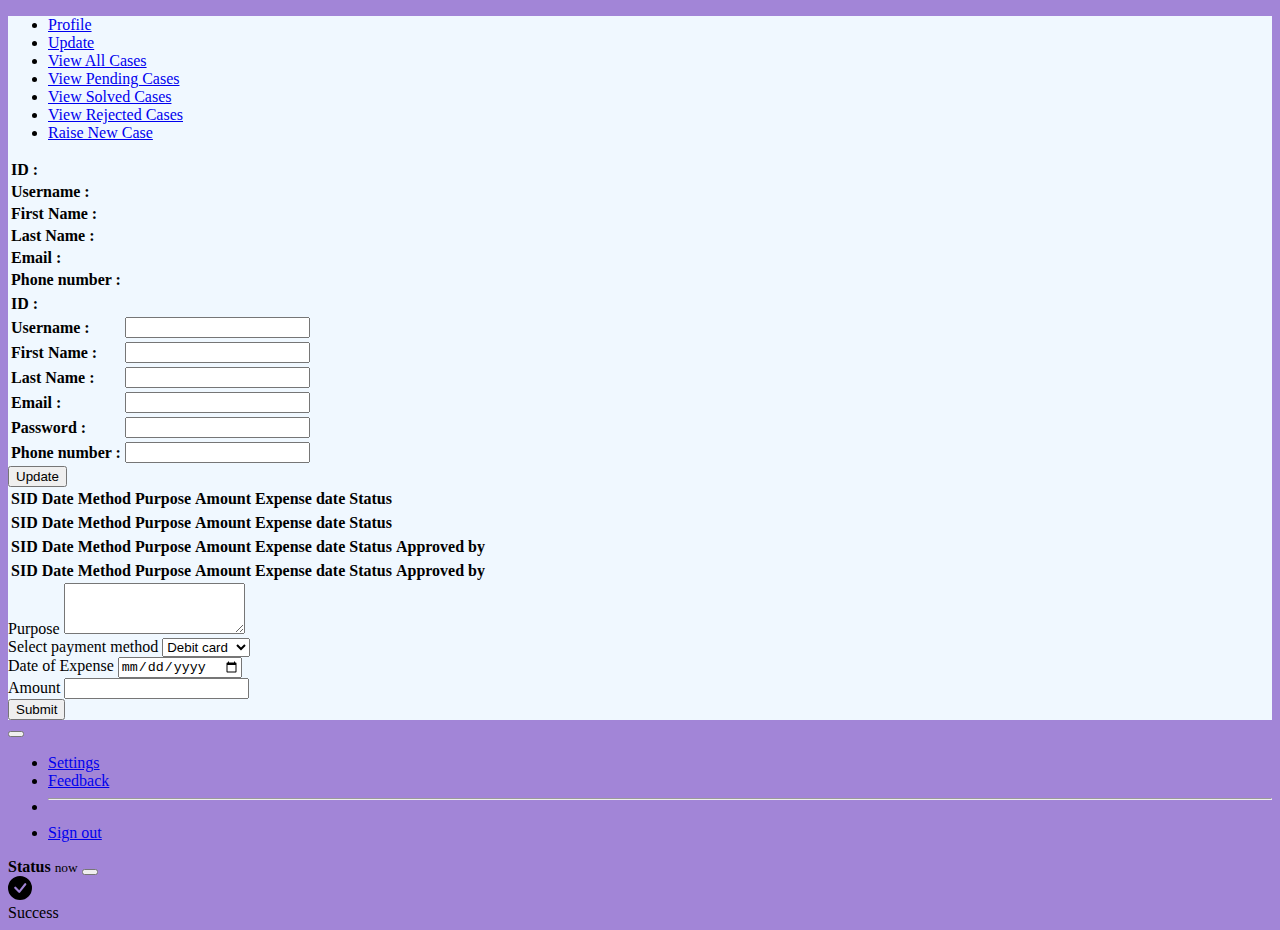
<file: src/main/webapp/employee.html>
<!DOCTYPE html>
<html>
  <head>
    <link
      href="https://cdn.jsdelivr.net/npm/bootstrap@5.0.2/dist/css/bootstrap.min.css"
      rel="stylesheet"
      integrity="sha384-EVSTQN3/azprG1Anm3QDgpJLIm9Nao0Yz1ztcQTwFspd3yD65VohhpuuCOmLASjC"
      crossorigin="anonymous"
    />
    <!--  <link
      rel="stylesheet"
      href="node_modules/bootstrap-social/bootstrap-social.css"
    />  -->
    <link
      rel="stylesheet"
      href="https://cdnjs.cloudflare.com/ajax/libs/font-awesome/4.7.0/css/font-awesome.min.css"
      crossorigin
    />
    <script src="employee.js"></script>
  </head>
  <body onload="fetchEmployee();" style="background-color: #855ecbc2">
    <div class="row">
      <div class="col-1"></div>
      <div class="col-10" style="background-color: aliceblue">
        <ul class="nav nav-pills">
          <li class="nav-item" onclick="changeTab(0)">
            <a class="nav-link profile-tab active" aria-current="page" href="#"
              >Profile</a
            >
          </li>
          <li class="nav-item" onclick="changeTab(1);updateUser()">
            <a class="nav-link update-tab" href="#">Update</a>
          </li>
          <li class="nav-item" onclick="changeTab(2);viewAll()">
            <a class="nav-link viewall-tab" href="#">View All Cases</a>
          </li>
          <li class="nav-item" onclick="changeTab(3);viewPending()">
            <a class="nav-link pending-tab" href="#">View Pending Cases</a>
          </li>
          <li class="nav-item" onclick="changeTab(4);viewSolved()">
            <a class="nav-link solved-tab" href="#">View Solved Cases</a>
          </li>
          <li class="nav-item" onclick="changeTab(5);viewRejected()">
            <a class="nav-link rejected-tab" href="#">View Rejected Cases</a>
          </li>
          <li class="nav-item" onclick="changeTab(6)">
            <a class="nav-link new-tab" href="#">Raise New Case</a>
          </li>
        </ul>
        <table
          class="table table-striped table-hover profile-tab-content"
          style="background-color: aliceblue"
        >
          <tr>
            <td class="col-md-6"><strong>ID :</strong></td>
            <td id="id" class="col-md"></td>
          </tr>
          <tr>
            <td class="col-md-6"><strong>Username :</strong></td>
            <td class="col-md" id="user"></td>
          </tr>
          <tr>
            <td class="col-md-6"><strong>First Name :</strong></td>
            <td class="col-md" id="firstname"></td>
          </tr>
          <tr>
            <td class="col-md-6"><strong>Last Name :</strong></td>
            <td class="col-md" id="lastname"></td>
          </tr>
          <tr>
            <td class="col-md-6"><strong>Email :</strong></td>
            <td class="col-md" id="email"></td>
          </tr>
          <tr>
            <td class="col-md-6"><strong>Phone number :</strong></td>
            <td class="col-md" id="phone"></td>
          </tr>
        </table>
        <div class="d-none update-tab-content">
          <table class="table table-striped table-hover">
            <tr>
              <td class="col-md-6"><strong>ID :</strong></td>
              <td id="id" class="col-md"></td>
            </tr>
            <tr>
              <td class="col-md-6"><strong>Username :</strong></td>
              <td class="col-md"><input type="text" id="uname" /></td>
            </tr>
            <tr>
              <td class="col-md-6"><strong>First Name :</strong></td>
              <td class="col-md">
                <input type="text" id="fname" />
              </td>
            </tr>
            <tr>
              <td class="col-md-6"><strong>Last Name :</strong></td>
              <td class="col-md" id="lastname">
                <input type="text" id="lname" />
              </td>
            </tr>
            <tr>
              <td class="col-md-6"><strong>Email :</strong></td>
              <td class="col-md" id="email">
                <input type="text" id="mail" />
              </td>
            </tr>
            <tr>
              <td class="col-md-6"><strong>Password :</strong></td>
              <td class="col-md" id="password">
                <input type="text" id="pass" />
              </td>
            </tr>
            <tr>
              <td class="col-md-6"><strong>Phone number :</strong></td>
              <td class="col-md" id="phone"><input type="text" id="ph" /></td>
            </tr>
          </table>
          <div>
            <button
              class="btn btn-success btn-md float-right"
              id="liveToastBtn"
              onclick="updateDB()"
            >
              Update
            </button>
            <!-- <span id="status"></span> -->
          </div>
        </div>

        <div class="viewall-tab-content d-none">
          <table class="table table-striped table-hover">
            <thead>
              <tr>
                <th>SID</th>
                <th>Date</th>
                <th>Method</th>
                <th>Purpose</th>
                <th>Amount</th>
                <th>Expense date</th>
                <th>Status</th>
              </tr>
            </thead>
            <tbody></tbody>
          </table>
        </div>

        <div class="pending-tab-content d-none">
          <table class="table table-striped table-hover">
            <thead>
              <tr>
                <th>SID</th>
                <th>Date</th>
                <th>Method</th>
                <th>Purpose</th>
                <th>Amount</th>
                <th>Expense date</th>
                <th>Status</th>
              </tr>
            </thead>
            <tbody></tbody>
          </table>
        </div>
        <div class="solved-tab-content d-none">
          <table class="table table-striped table-hover rejcted-tab-content">
            <thead>
              <tr>
                <th>SID</th>
                <th>Date</th>
                <th>Method</th>
                <th>Purpose</th>
                <th>Amount</th>
                <th>Expense date</th>
                <th>Status</th>
                <th>Approved by</th>
              </tr>
            </thead>
            <tbody></tbody>
          </table>
        </div>
        <div class="rejected-tab-content d-none">
          <table class="table table-striped table-hover rejcted-tab-content">
            <thead>
              <tr>
                <th>SID</th>
                <th>Date</th>
                <th>Method</th>
                <th>Purpose</th>
                <th>Amount</th>
                <th>Expense date</th>
                <th>Status</th>
                <th>Approved by</th>
              </tr>
            </thead>
            <tbody></tbody>
          </table>
        </div>

        <div class="d-none new-tab-content">
          <form class="col-md-6">
            <div class="form-group">
              <label for="purpose">Purpose</label>
              <textarea class="form-control" id="purpose" rows="3"></textarea>
            </div>
            <div class="form-group">
              <label for="method">Select payment method</label>
              <select class="form-select" id="method">
                <option>Debit card</option>
                <option>Credit card</option>
                <option>Other</option>
              </select>
            </div>
            <div class="form-group">
              <label for="date">Date of Expense </label>
              <input type="date" class="form-control col-md-2" id="date" />
            </div>
            <div class="form-group">
              <label for="amount">Amount </label>
              <input type="number" class="form-control" id="amount" />
            </div>
            <button type="button" class="btn btn-primary" onclick="raiseCase()">
              Submit
            </button>
          </form>
          <div id="status_req"></div>
        </div>
      </div>
      <div class="col">
        <div class="btn-group">
          <button
            type="button"
            class="btn btn-secondary dropdown-toggle"
            id="current_user"
            data-bs-toggle="dropdown"
            aria-expanded="false"
          ></button>
          <ul class="dropdown-menu">
            <li><a class="dropdown-item" href="#">Settings</a></li>
            <li><a class="dropdown-item" href="#">Feedback</a></li>
            <li><hr class="dropdown-divider" /></li>
            <li>
              <a class="dropdown-item" href="http://localhost:8080/RestAPI/"
                >Sign out</a
              >
            </li>
          </ul>
        </div>
      </div>
    </div>
    <div class="position-fixed bottom-0 end-0 p-3" style="z-index: 11">
      <div
        id="liveToast"
        class="toast hide"
        role="alert"
        aria-live="assertive"
        aria-atomic="true"
      >
        <div class="toast-header">
          <strong class="me-auto">Status</strong>
          <small>now</small>
          <button
            type="button"
            class="btn-close"
            data-bs-dismiss="toast"
            aria-label="Close"
          ></button>
        </div>
        <div class="toast-body">
          <svg xmlns="http://www.w3.org/2000/svg" style="display: none">
            <symbol
              id="check-circle-fill"
              fill="currentColor"
              viewBox="0 0 16 16"
            >
              <path
                d="M16 8A8 8 0 1 1 0 8a8 8 0 0 1 16 0zm-3.97-3.03a.75.75 0 0 0-1.08.022L7.477 9.417 5.384 7.323a.75.75 0 0 0-1.06 1.06L6.97 11.03a.75.75 0 0 0 1.079-.02l3.992-4.99a.75.75 0 0 0-.01-1.05z"
              />
            </symbol>
            <symbol id="info-fill" fill="currentColor" viewBox="0 0 16 16">
              <path
                d="M8 16A8 8 0 1 0 8 0a8 8 0 0 0 0 16zm.93-9.412-1 4.705c-.07.34.029.533.304.533.194 0 .487-.07.686-.246l-.088.416c-.287.346-.92.598-1.465.598-.703 0-1.002-.422-.808-1.319l.738-3.468c.064-.293.006-.399-.287-.47l-.451-.081.082-.381 2.29-.287zM8 5.5a1 1 0 1 1 0-2 1 1 0 0 1 0 2z"
              />
            </symbol>
            <symbol
              id="exclamation-triangle-fill"
              fill="currentColor"
              viewBox="0 0 16 16"
            >
              <path
                d="M8.982 1.566a1.13 1.13 0 0 0-1.96 0L.165 13.233c-.457.778.091 1.767.98 1.767h13.713c.889 0 1.438-.99.98-1.767L8.982 1.566zM8 5c.535 0 .954.462.9.995l-.35 3.507a.552.552 0 0 1-1.1 0L7.1 5.995A.905.905 0 0 1 8 5zm.002 6a1 1 0 1 1 0 2 1 1 0 0 1 0-2z"
              />
            </symbol>
          </svg>
          <div
            class="alert alert-success d-flex align-items-center"
            role="alert"
          >
            <svg
              class="bi flex-shrink-0 me-2"
              width="24"
              height="24"
              role="img"
              aria-label="Success:"
            >
              <use xlink:href="#check-circle-fill" />
            </svg>
            <div>Success</div>
          </div>
        </div>
      </div>
    </div>
    <script
      src="https://cdnjs.cloudflare.com/ajax/libs/jquery/3.6.0/jquery.slim.min.js"
      crossorigin="anonymous"
    ></script>
    <script
      src="https://cdn.jsdelivr.net/npm/bootstrap@5.0.2/dist/js/bootstrap.bundle.min.js"
      integrity="sha384-MrcW6ZMFYlzcLA8Nl+NtUVF0sA7MsXsP1UyJoMp4YLEuNSfAP+JcXn/tWtIaxVXM"
      crossorigin="anonymous"
    ></script>
  </body>
</html>
</file>
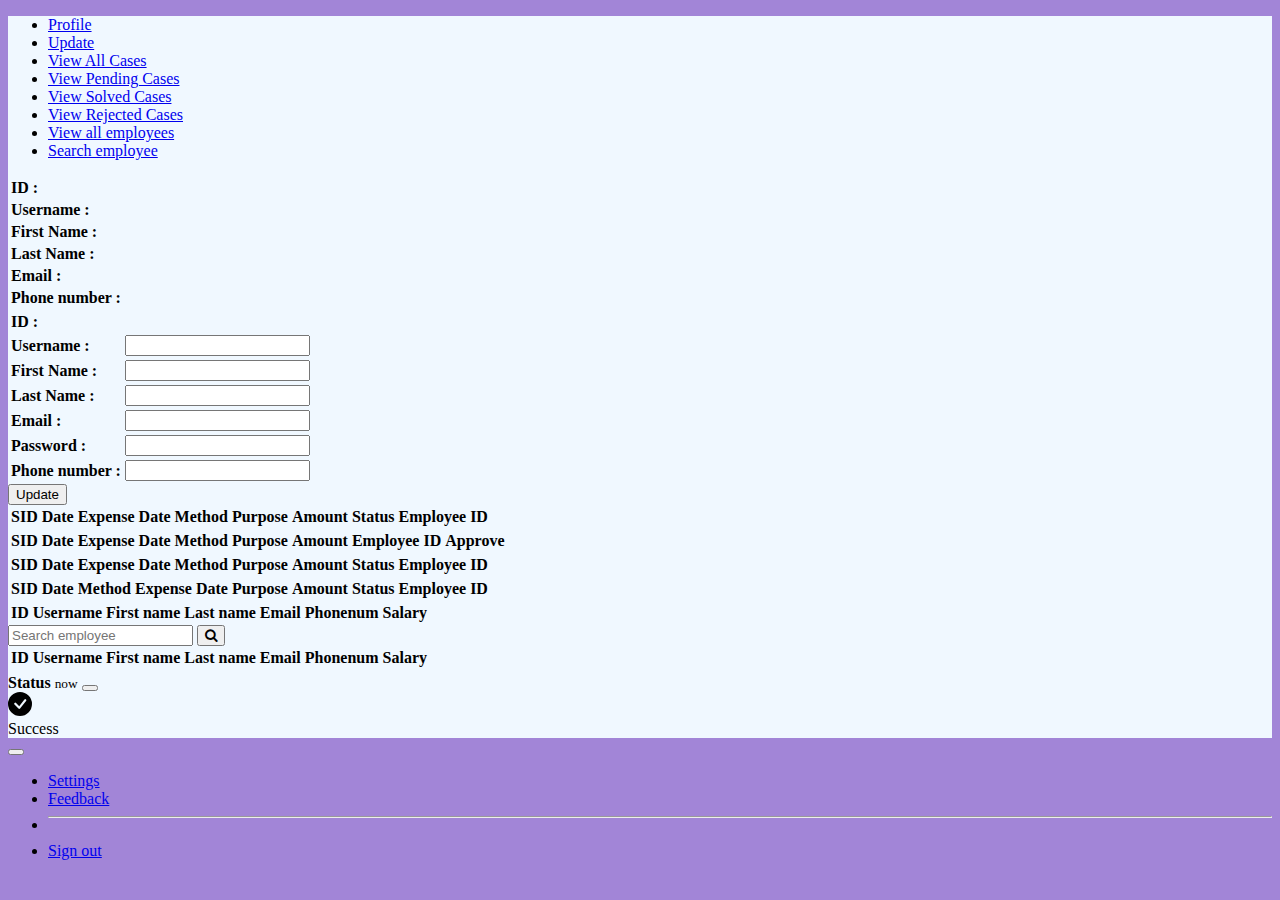
<file: src/main/webapp/manager.html>
<!DOCTYPE html>
<html>
  <head>
    <link
      href="https://cdn.jsdelivr.net/npm/bootstrap@5.0.2/dist/css/bootstrap.min.css"
      rel="stylesheet"
      integrity="sha384-EVSTQN3/azprG1Anm3QDgpJLIm9Nao0Yz1ztcQTwFspd3yD65VohhpuuCOmLASjC"
      crossorigin="anonymous"
    />
    <!--  <link
      rel="stylesheet"
      href="node_modules/bootstrap-social/bootstrap-social.css"
    />  -->
    <link
      rel="stylesheet"
      href="https://cdnjs.cloudflare.com/ajax/libs/font-awesome/4.7.0/css/font-awesome.min.css"
      crossorigin="anonymous"
    />
  </head>
  <body onload="fetchManager();" style="background-color: #855ecbc2">
    <div class="row">
      <div class="col-1"></div>
      <div class="col-10" style="background-color: aliceblue">
        <ul class="nav nav-pills">
          <li class="nav-item" onclick="changeTab(0)">
            <a class="nav-link profile-tab active" aria-current="page" href="#"
              >Profile</a
            >
          </li>
          <li class="nav-item" onclick="changeTab(1);updateUser()">
            <a class="nav-link update-tab" href="#">Update</a>
          </li>
          <li class="nav-item" onclick="changeTab(2);viewAll()">
            <a class="nav-link viewall-tab" href="#">View All Cases</a>
          </li>
          <li class="nav-item" onclick="changeTab(3);viewPending()">
            <a class="nav-link pending-tab" href="#">View Pending Cases</a>
          </li>
          <li class="nav-item" onclick="changeTab(4);viewSolved()">
            <a class="nav-link solved-tab" href="#">View Solved Cases</a>
          </li>
          <li class="nav-item" onclick="changeTab(5);viewRejected()">
            <a class="nav-link rejected-tab" href="#">View Rejected Cases</a>
          </li>
          <li class="nav-item" onclick="changeTab(6);viewAllEmployees()">
            <a class="nav-link emp-tab" href="#">View all employees</a>
          </li>
          <li class="nav-item" onclick="changeTab(7);">
            <a class="nav-link viewemp-tab" href="#">Search employee</a>
          </li>
        </ul>
        <table class="table table-striped table-hover profile-tab-content">
          <tr>
            <td class="col-md-6"><strong>ID :</strong></td>
            <td id="id" class="col-md"></td>
          </tr>
          <tr>
            <td class="col-md-6"><strong>Username :</strong></td>
            <td class="col-md" id="user"></td>
          </tr>
          <tr>
            <td class="col-md-6"><strong>First Name :</strong></td>
            <td class="col-md" id="firstname"></td>
          </tr>
          <tr>
            <td class="col-md-6"><strong>Last Name :</strong></td>
            <td class="col-md" id="lastname"></td>
          </tr>
          <tr>
            <td class="col-md-6"><strong>Email :</strong></td>
            <td class="col-md" id="email"></td>
          </tr>
          <tr>
            <td class="col-md-6"><strong>Phone number :</strong></td>
            <td class="col-md" id="phone"></td>
          </tr>
        </table>
        <div class="d-none update-tab-content">
          <table class="table table-striped table-hover">
            <tr>
              <td class="col-md-6"><strong>ID :</strong></td>
              <td id="id" class="col-md"></td>
            </tr>
            <tr>
              <td class="col-md-6"><strong>Username :</strong></td>
              <td class="col-md"><input type="text" id="uname" /></td>
            </tr>
            <tr>
              <td class="col-md-6"><strong>First Name :</strong></td>
              <td class="col-md">
                <input type="text" id="fname" />
              </td>
            </tr>
            <tr>
              <td class="col-md-6"><strong>Last Name :</strong></td>
              <td class="col-md" id="lastname">
                <input type="text" id="lname" />
              </td>
            </tr>
            <tr>
              <td class="col-md-6"><strong>Email :</strong></td>
              <td class="col-md" id="email">
                <input type="text" id="mail" />
              </td>
            </tr>
            <tr>
              <td class="col-md-6"><strong>Password :</strong></td>
              <td class="col-md" id="password">
                <input type="text" id="pass" />
              </td>
            </tr>
            <tr>
              <td class="col-md-6"><strong>Phone number :</strong></td>
              <td class="col-md" id="phone"><input type="text" id="ph" /></td>
            </tr>
          </table>
          <div>
            <button
              class="btn btn-success btn-md float-right"
              onclick="updateDB()"
            >
              Update
            </button>
            <span id="status"></span>
          </div>
        </div>

        <div class="viewall-tab-content d-none">
          <table class="table table-striped table-hover">
            <thead>
              <tr>
                <th>SID</th>
                <th>Date</th>
                <th>Expense Date</th>
                <th>Method</th>
                <th>Purpose</th>
                <th>Amount</th>
                <th>Status</th>
                <th>Employee ID</th>
              </tr>
            </thead>
            <tbody></tbody>
          </table>
        </div>

        <div class="pending-tab-content d-none">
          <table class="table table-striped table-hover">
            <thead>
              <tr>
                <th>SID</th>
                <th>Date</th>
                <th>Expense Date</th>
                <th>Method</th>
                <th>Purpose</th>
                <th>Amount</th>
                <th>Employee ID</th>
                <th>Approve</th>
              </tr>
            </thead>
            <tbody></tbody>
          </table>
          <div id="empstatus"></div>
        </div>
        <div class="solved-tab-content d-none">
          <table class="table table-striped table-hover">
            <thead>
              <tr>
                <th>SID</th>
                <th>Date</th>
                <th>Expense Date</th>
                <th>Method</th>
                <th>Purpose</th>
                <th>Amount</th>
                <th>Status</th>
                <th>Employee ID</th>
              </tr>
            </thead>
            <tbody></tbody>
          </table>
        </div>
        <div class="rejected-tab-content d-none">
          <table class="table table-striped table-hover">
            <thead>
              <tr>
                <th>SID</th>
                <th>Date</th>
                <th>Method</th>
                <th>Expense Date</th>
                <th>Purpose</th>
                <th>Amount</th>
                <th>Status</th>
                <th>Employee ID</th>
              </tr>
            </thead>
            <tbody></tbody>
          </table>
        </div>
        <div class="emp-tab-content d-none">
          <table class="table table-striped table-hover">
            <thead>
              <tr>
                <th>ID</th>
                <th>Username</th>
                <th>First name</th>
                <th>Last name</th>
                <th>Email</th>
                <th>Phonenum</th>
                <th>Salary</th>
              </tr>
            </thead>
            <tbody></tbody>
          </table>
        </div>
        <div class="viewemp-tab-content row d-none">
          <div class="col-md-6 offset-2">
            <div class="input-group">
              <input
                type="search"
                id="id"
                placeholder="Search employee"
                class="form-control"
              />
              <button
                type="button"
                class="btn btn-primary"
                onclick="viewEmployee()"
              >
                <i class="fa fa-search"></i>
              </button>
            </div>
          </div>
          <table class="table table-striped table-hover viewemp-tab-content">
            <thead>
              <tr>
                <th>ID</th>
                <th>Username</th>
                <th>First name</th>
                <th>Last name</th>
                <th>Email</th>
                <th>Phonenum</th>
                <th>Salary</th>
              </tr>
            </thead>
            <tbody>
              <tr>
                <td id="eid"></td>
                <td id="uname"></td>
                <td id="fname"></td>
                <td id="lname"></td>
                <td id="mail"></td>
                <td id="ph"></td>
                <td id="sal"></td>
              </tr>
            </tbody>
          </table>
        </div>
        <div class="position-fixed bottom-0 end-0 p-3" style="z-index: 11">
          <div
            id="liveToast"
            class="toast hide"
            role="alert"
            aria-live="assertive"
            aria-atomic="true"
          >
            <div class="toast-header">
              <strong class="me-auto">Status</strong>
              <small>now</small>
              <button
                type="button"
                class="btn-close"
                data-bs-dismiss="toast"
                aria-label="Close"
              ></button>
            </div>
            <div class="toast-body">
              <svg xmlns="http://www.w3.org/2000/svg" style="display: none">
                <symbol
                  id="check-circle-fill"
                  fill="currentColor"
                  viewBox="0 0 16 16"
                >
                  <path
                    d="M16 8A8 8 0 1 1 0 8a8 8 0 0 1 16 0zm-3.97-3.03a.75.75 0 0 0-1.08.022L7.477 9.417 5.384 7.323a.75.75 0 0 0-1.06 1.06L6.97 11.03a.75.75 0 0 0 1.079-.02l3.992-4.99a.75.75 0 0 0-.01-1.05z"
                  />
                </symbol>
                <symbol id="info-fill" fill="currentColor" viewBox="0 0 16 16">
                  <path
                    d="M8 16A8 8 0 1 0 8 0a8 8 0 0 0 0 16zm.93-9.412-1 4.705c-.07.34.029.533.304.533.194 0 .487-.07.686-.246l-.088.416c-.287.346-.92.598-1.465.598-.703 0-1.002-.422-.808-1.319l.738-3.468c.064-.293.006-.399-.287-.47l-.451-.081.082-.381 2.29-.287zM8 5.5a1 1 0 1 1 0-2 1 1 0 0 1 0 2z"
                  />
                </symbol>
                <symbol
                  id="exclamation-triangle-fill"
                  fill="currentColor"
                  viewBox="0 0 16 16"
                >
                  <path
                    d="M8.982 1.566a1.13 1.13 0 0 0-1.96 0L.165 13.233c-.457.778.091 1.767.98 1.767h13.713c.889 0 1.438-.99.98-1.767L8.982 1.566zM8 5c.535 0 .954.462.9.995l-.35 3.507a.552.552 0 0 1-1.1 0L7.1 5.995A.905.905 0 0 1 8 5zm.002 6a1 1 0 1 1 0 2 1 1 0 0 1 0-2z"
                  />
                </symbol>
              </svg>
              <div
                class="alert alert-success d-flex align-items-center"
                role="alert"
              >
                <svg
                  class="bi flex-shrink-0 me-2"
                  width="24"
                  height="24"
                  role="img"
                  aria-label="Success:"
                >
                  <use xlink:href="#check-circle-fill" />
                </svg>
                <div>Success</div>
              </div>
            </div>
          </div>
        </div>

        <script
          src="https://cdnjs.cloudflare.com/ajax/libs/jquery/3.6.0/jquery.slim.min.js"
          crossorigin="anonymous"
        ></script>
        <script
          src="https://cdn.jsdelivr.net/npm/bootstrap@5.0.2/dist/js/bootstrap.bundle.min.js"
          integrity="sha384-MrcW6ZMFYlzcLA8Nl+NtUVF0sA7MsXsP1UyJoMp4YLEuNSfAP+JcXn/tWtIaxVXM"
          crossorigin="anonymous"
        ></script>
        <script src="manager.js"></script>
      </div>
      <div class="col">
        <div class="btn-group">
          <button
            type="button"
            class="btn btn-secondary dropdown-toggle"
            id="current_user"
            data-bs-toggle="dropdown"
            aria-expanded="false"
          ></button>
          <ul class="dropdown-menu">
            <li><a class="dropdown-item" href="#">Settings</a></li>
            <li><a class="dropdown-item" href="#">Feedback</a></li>
            <li><hr class="dropdown-divider" /></li>
            <li>
              <a class="dropdown-item" href="http://localhost:8080/RestAPI/"
                >Sign out</a
              >
            </li>
          </ul>
        </div>
      </div>
    </div>
  </body>
</html>
</file>
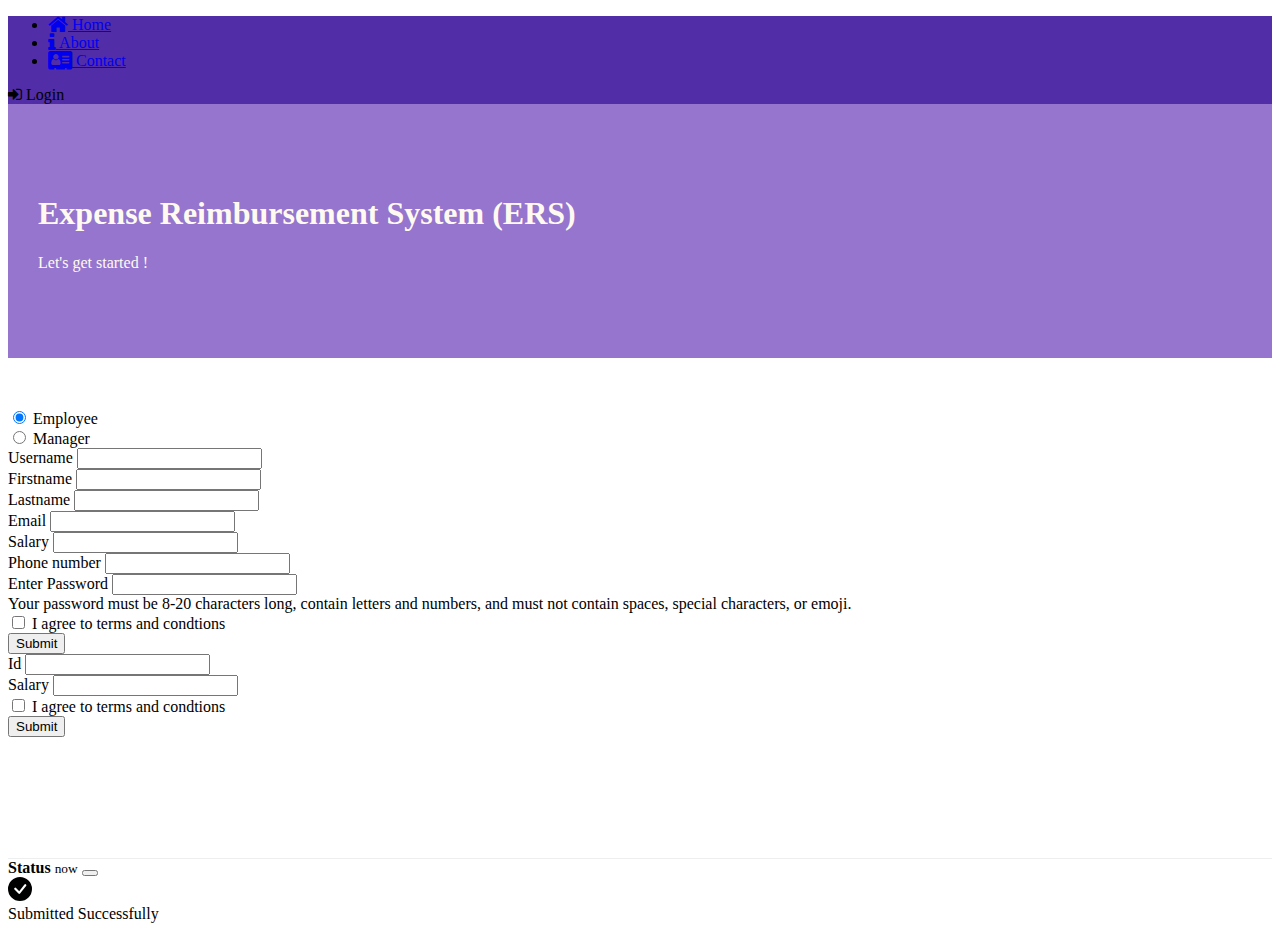
<file: src/main/webapp/signup.html>
<!DOCTYPE html>
<html>
  <head>
    <meta charset="utf-8" />
    <meta
      name="viewport"
      content="width=device-width, initial-scale=1, shrink-to-fit=no"
    />
    <meta http-equiv="x-ua-compatible" content="ie=edge" />

    <!-- Bootstrap CSS -->
    <link
      href="https://cdn.jsdelivr.net/npm/bootstrap@5.0.2/dist/css/bootstrap.min.css"
      rel="stylesheet"
      integrity="sha384-EVSTQN3/azprG1Anm3QDgpJLIm9Nao0Yz1ztcQTwFspd3yD65VohhpuuCOmLASjC"
      crossorigin="anonymous"
    />
    
    <link
      rel="stylesheet"
      href="https://cdnjs.cloudflare.com/ajax/libs/font-awesome/4.7.0/css/font-awesome.min.css"
      crossorigin
    />
    <link rel="stylesheet" href="styles.css" />
  </head>
  <body>
    <nav class="navbar navbar-dark navbar-expand-sm fixed-top">
      <div class="container">
        <div class="collapse navbar-collapse" id="Navbar">
          <ul class="navbar-nav me-auto">
            <li class="nav-item">
              <a class="nav-link" href="index.html"
                ><span class="fa fa-home fa-lg"></span> Home</a
              >
            </li>
            <li class="nav-item">
              <a class="nav-link" href="./aboutus.html"
                ><span class="fa fa-info fa-lg"></span> About</a
              >
            </li>

            <li class="nav-item">
              <a class="nav-link" href="./contact.html"
                ><span class="fa fa-address-card fa-lg"></span> Contact</a
              >
            </li>
          </ul>
          <span class="navbar-text">
            <a class="nav-link" id="clickhere" role="button">
              <span class="fa fa-sign-in"></span> Login
            </a>
          </span>
        </div>
      </div>
    </nav>

    <!-- <div id="loginModal" class="modal fade" role="dialog">
      <div class="modal-dialog modal-lg" role="content">
        <div class="modal-content">
          <div class="modal-header">
            <h4 class="modal-title"><strong>Login</strong></h4>
            <button
              type="button"
              class="btn-close"
              data-bs-dismiss="modal"
              aria-label="Close"
            ></button>
          </div>

          <div class="modal-body">
            <div class="row">
              <div class="col border-end border-primary">
                <form method="get" action="webapi/controller/employee">
                  <div class="mb-3">
                    <div class="form-group">
                      <label class="mb-3 ms-5" for="employee"
                        >Login as Employee</label
                      >
                      <input
                        type="text"
                        class="form-control"
                        id="employee"
                        placeholder="Enter username"
                      />
                    </div>
                  </div>
                  <div class="mb-3">
                    <div class="form-group">
                      <label class="sr-only" for="empass">Password</label>
                      <input
                        type="password"
                        class="form-control form-control-sm me-1"
                        id="empass"
                        placeholder="Password"
                      />
                    </div>
                    <div class="col-sm-auto">
                      <div class="form-check">
                        <input class="form-check-input" type="checkbox" />
                        <label class="form-check-label"> Remember me </label>
                      </div>
                    </div>
                  </div>

                  <div class="d-flex">
                    <button
                      type="button"
                      class="btn btn-secondary btn-sm ms-auto me-2"
                      data-bs-dismiss="modal"
                    >
                      Cancel
                    </button>
                    <button
                      type="button"
                      class="btn btn-primary btn-sm me-0"
                      onclick="loginEmployee()"
                    >
                      Sign in
                    </button>
                  </div>
                </form>
              </div>

              <div class="col">
                <form>
                  <div class="mb-3">
                    <div class="form-group">
                      <label class="mb-3 ms-5" for="manager"
                        >Login as Manager</label
                      >
                      <input
                        type="text"
                        class="form-control"
                        id="manager"
                        placeholder="Enter email"
                      />
                    </div>
                  </div>
                  <div class="mb-3">
                    <div class="form-group">
                      <label class="sr-only" for="mpass">Password</label>
                      <input
                        type="password"
                        class="form-control form-control-sm me-1"
                        id="mpass"
                        placeholder="Password"
                      />
                    </div>
                    <div class="col-sm-auto">
                      <div class="form-check">
                        <input class="form-check-input" type="checkbox" />
                        <label class="form-check-label"> Remember me </label>
                      </div>
                    </div>
                  </div>

                  <div class="d-flex">
                    <button
                      type="button"
                      class="btn btn-secondary btn-sm ms-auto me-2"
                      data-bs-dismiss="modal"
                    >
                      Cancel
                    </button>
                    <button
                      type="button"
                      class="btn btn-primary btn-sm me-0"
                      onclick="loginManager()"
                    >
                      Sign in
                    </button>
                  </div>
                </form>
              </div>
            </div>
          </div>
        </div>
      </div>
    </div> -->
    <header class="jumbotron">
      <div class="container">

            <h1>Expense Reimbursement System (ERS)</h1>
            <div class="col-12 col-sm-12 col-md-12 col-lg-8">
              <p>
                Let's get started !
              </p>
            </div>
          

    </header>
    <div class="container">
      <div class="row-content">
        <form onload="displayPage(0)">
          <div class="form-check form-check-inline">
            <input
              class="form-check-input"
              type="radio"
              name="radios"
              id="employee-radio"
              value="employee"
              checked
              onclick="displayPage(0)"
            />
            <label class="form-check-label" for="employee">
              Employee
            </label>
          </div>
          <div class="form-check form-check-inline">
            <input
              class="form-check-input"
              type="radio"
              name="radios"
              id="manager-radio"
              value="manager"
              onclick="displayPage(1)"
            />
            <label class="form-check-label" for="manager">
              Manager
            </label>
          </div>
          <div class="employee-page-content">
            <div class="mb-3">
              <label for="username" class="form-label">Username</label>
              <input type="text" class="form-control" id="username" />
            </div>
            <div class="mb-3">
              <label for="fname" class="form-label">Firstname</label>
              <input type="text" class="form-control" id="fname" />
            </div>
            <div class="mb-3">
              <label for="lname" class="form-label">Lastname</label>
              <input type="text" class="form-control" id="lname" />
            </div>
            <div class="mb-3">
              <label for="mail" class="form-label">Email</label>
              <input type="email" class="form-control" id="mail" />
            </div>
            <div class="mb-3">
              <label for="sal" class="form-label">Salary</label>
              <input type="number" class="form-control" id="sal" />
            </div>
            <div class="mb-3">
              <label for="phone" class="form-label">Phone number</label>
              <input type="text" class="form-control" id="phone" />
            </div>
  
            <div class="mb-3">
              <label for="pass" class="form-label">Enter Password</label>
              <input
                type="password"
                class="form-control"
                id="pass"
                aria-describedby="passwordHelpBlock"
              />
              <div
                id="passwordHelpBlock"
                class="form-text"
              >
                Your password must be 8-20 characters long, contain letters and
                numbers, and must not contain spaces, special characters, or
                emoji.
              </div>
            </div>
            <div class="mb-3 form-check">
              <input
                type="checkbox"
                class="form-check-input"
                id="exampleCheck1"
                required
              />
              <label class="form-check-label" for="exampleCheck1"
                >I agree to terms and condtions</label
              >
            </div>
            <button
              type="button"
              class="btn btn-primary"
              onclick="signupEmployee()"
            >
              Submit
            </button>
          </div>
          <div class="manager-page-content d-none">
            <div class="mb-3">
              <label for="username" class="form-label">Id</label>
              <input type="number" class="form-control" id="mid" />
            </div>
            <div class="mb-3">
              <label for="sal" class="form-label">Salary</label>
              <input type="number" class="form-control" id="sal" />
            </div>
            <div class="mb-3 form-check">
              <input
                type="checkbox"
                class="form-check-input"
                id="exampleCheck1"
                required
              />
              <label class="form-check-label" for="exampleCheck1"
                >I agree to terms and condtions</label
              >
            </div>
            <button
              type="button"
              class="btn btn-primary"
              onclick="signupManager()"
            >
              Submit
            </button>
          </div>
        </form>
      </div>
      <div class="position-fixed bottom-0 end-0 p-3" style="z-index: 11">
        <div
          id="liveToast"
          class="toast hide"
          role="alert"
          aria-live="assertive"
          aria-atomic="true"
        >
          <div class="toast-header">
            <strong class="me-auto">Status</strong>
            <small>now</small>
            <button
              type="button"
              class="btn-close"
              data-bs-dismiss="toast"
              aria-label="Close"
            ></button>
          </div>
          <div class="toast-body">
            <svg xmlns="http://www.w3.org/2000/svg" style="display: none">
              <symbol
                id="check-circle-fill"
                fill="currentColor"
                viewBox="0 0 16 16"
              >
                <path
                  d="M16 8A8 8 0 1 1 0 8a8 8 0 0 1 16 0zm-3.97-3.03a.75.75 0 0 0-1.08.022L7.477 9.417 5.384 7.323a.75.75 0 0 0-1.06 1.06L6.97 11.03a.75.75 0 0 0 1.079-.02l3.992-4.99a.75.75 0 0 0-.01-1.05z"
                />
              </symbol>
              <symbol id="info-fill" fill="currentColor" viewBox="0 0 16 16">
                <path
                  d="M8 16A8 8 0 1 0 8 0a8 8 0 0 0 0 16zm.93-9.412-1 4.705c-.07.34.029.533.304.533.194 0 .487-.07.686-.246l-.088.416c-.287.346-.92.598-1.465.598-.703 0-1.002-.422-.808-1.319l.738-3.468c.064-.293.006-.399-.287-.47l-.451-.081.082-.381 2.29-.287zM8 5.5a1 1 0 1 1 0-2 1 1 0 0 1 0 2z"
                />
              </symbol>
              <symbol
                id="exclamation-triangle-fill"
                fill="currentColor"
                viewBox="0 0 16 16"
              >
                <path
                  d="M8.982 1.566a1.13 1.13 0 0 0-1.96 0L.165 13.233c-.457.778.091 1.767.98 1.767h13.713c.889 0 1.438-.99.98-1.767L8.982 1.566zM8 5c.535 0 .954.462.9.995l-.35 3.507a.552.552 0 0 1-1.1 0L7.1 5.995A.905.905 0 0 1 8 5zm.002 6a1 1 0 1 1 0 2 1 1 0 0 1 0-2z"
                />
              </symbol>
            </svg>
            <div
              class="alert alert-success d-flex align-items-center"
              role="alert"
            >
              <svg
                class="bi flex-shrink-0 me-2"
                width="24"
                height="24"
                role="img"
                aria-label="Success:"
              >
                <use xlink:href="#check-circle-fill" />
              </svg>
              <div>Submitted Successfully</div>
            </div>
          </div>
        </div>
      </div>
    </div>
    <script src="login.js"></script>
    <!-- <script src="modal.js"></script> -->
    <script
      src="https://cdnjs.cloudflare.com/ajax/libs/jquery/3.6.0/jquery.slim.min.js"
      crossorigin="anonymous"
    ></script>
    <script
      src="https://cdn.jsdelivr.net/npm/bootstrap@5.0.2/dist/js/bootstrap.bundle.min.js"
      integrity="sha384-MrcW6ZMFYlzcLA8Nl+NtUVF0sA7MsXsP1UyJoMp4YLEuNSfAP+JcXn/tWtIaxVXM"
      crossorigin="anonymous"
    ></script>
  </body>
</html>
</file>
<file: src/main/webapp/styles.css>
.row-header {
  margin: 0px auto;
  padding: 0px 0px;
}

.row-content {
  margin: 0px auto;
  padding: 50px 0px;
  border-bottom: 1px ridge;
  min-height: 400px;
}
.jumbotron {
  margin: 0px auto;
  padding: 70px 30px;
  background: #9575cd;
  color: floralwhite;
}

.navbar-dark {
  background-color: #512da8;
}
.modal-header {
  background: #512da8;
}
.body {
  padding: 50px 0px 0px 0px;
  z-index: 0;
}
.modal-header .modal-title {
  color: floralwhite;
}
.modal-header .close {
  color: floralwhite;
}

.modal-body {
  background: #d1c4e9;
}
.footer {
  background-color: #d1c4e9;
  margin: 0px auto;
  padding: 20px 0px;
}
</file>
